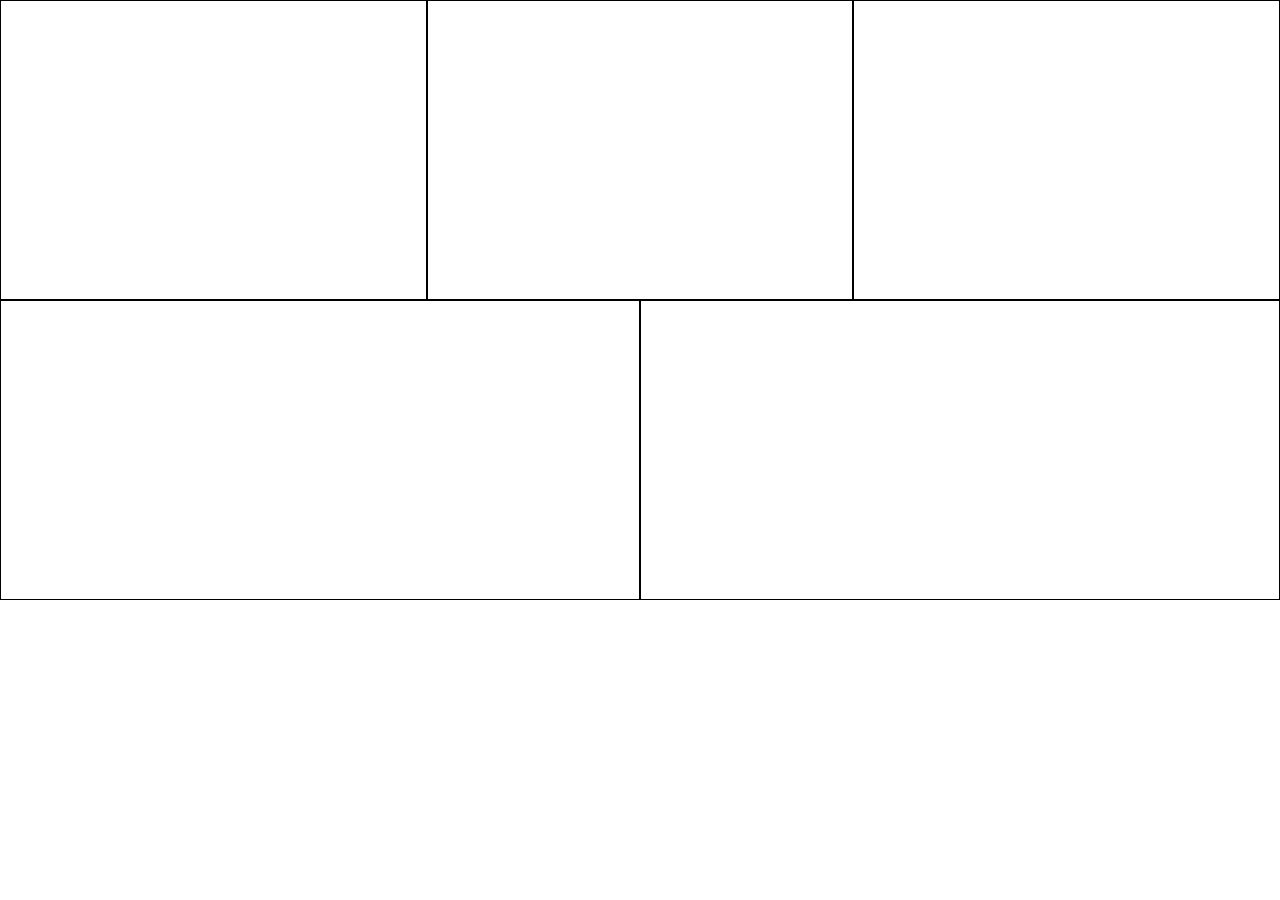
<file: Class 11/media-query-practice/index.html>
<!DOCTYPE html>
<html lang="en">
	<head>
  	<meta charset="utf-8">
  	<meta name="description" content="Your description goes here">
  	<meta name="keywords" content="one, two, three">
	<meta name="viewport" content="width=device-width, initial-scale=1">
		
		<title>Blank Template</title>

		<!-- external CSS link -->
		<link rel="stylesheet" href="css/normalize.css">
		<link rel="stylesheet" href="css/style.css">
	</head>
	<body>
		<main>
			<section></section>
			<section></section>
			<section></section>
		</main>
		<section class="bottom">
			<section></section>
			<section></section>
		</section>
		<script type="text/javascript" src="js/main.js"></script>
	</body>
</html>
</file>
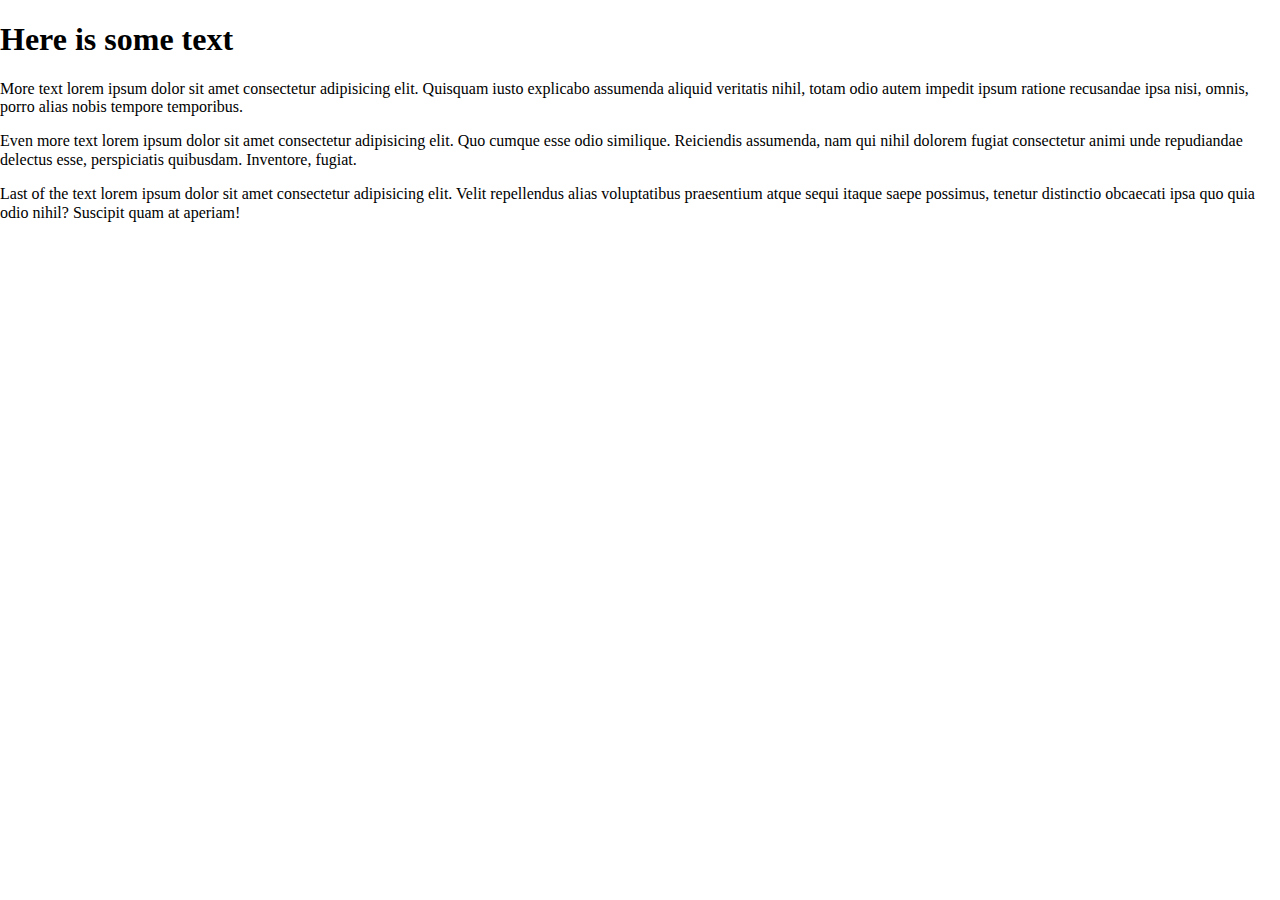
<file: Class 11/rem-practice/index.html>
<!DOCTYPE html>
<html lang="en">
	<head>
  	<meta charset="utf-8">
  	<meta name="description" content="Your description goes here">
  	<meta name="keywords" content="one, two, three">
	<meta name="viewport" content="width=device-width, initial-scale=1">
		
		<title>Blank Template</title>

		<!-- external CSS link -->
		<link rel="stylesheet" href="css/normalize.css">
		<link rel="stylesheet" href="css/style.css">
	</head>
	<body>

		<h1>Here is some text</h1>

		<section class="heyo">
			<p class="someText">More text lorem ipsum dolor sit amet consectetur adipisicing elit. Quisquam iusto explicabo assumenda aliquid veritatis nihil, totam odio autem impedit ipsum ratione recusandae ipsa nisi, omnis, porro alias nobis tempore temporibus.</p>

			<p class="moreText">Even more text lorem ipsum dolor sit amet consectetur adipisicing elit. Quo cumque esse odio similique. Reiciendis assumenda, nam qui nihil dolorem fugiat consectetur animi unde repudiandae delectus esse, perspiciatis quibusdam. Inventore, fugiat.</p>
			
			<p class="lastText">Last of the text lorem ipsum dolor sit amet consectetur adipisicing elit. Velit repellendus alias voluptatibus praesentium atque sequi itaque saepe possimus, tenetur distinctio obcaecati ipsa quo quia odio nihil? Suscipit quam at aperiam!</p>
		</section>

		<script type="text/javascript" src="js/main.js"></script>
	</body>
</html>
</file>
<file: Class 11/media-query-practice/css/style.css>
/* Box Model Hack */
* {
  box-sizing: border-box;
}

/* Clear fix hack */
.clearfix:after {
     content: ".";
     display: block;
     clear: both;
     visibility: hidden;
     line-height: 0;
     height: 0;
}

.clear {
	clear: both;
}

/******************************************
/* BASE STYLES
/*******************************************/


/******************************************
/* LAYOUT
/*******************************************/

main section, .bottom section{
  width: 33.3333%;
  height: 300px;
  border: 1px solid black;
  float: left;
}
.bottom section{
  width: 50%;
}

/******************************************
/* ADDITIONAL STYLES
/*******************************************/

/* On mobile, please make all sections stack  */

/* On tablet, please make the sections in main stack  */

/* On laptop, please keep the normal layout, but everything should be light green */

/* On larger screens, please keep the normal layout, but everything should be light blue */
</file>
<file: Class 11/rem-practice/css/style.css>
/* Box Model Hack */
* {
  box-sizing: border-box;
}

/* Clear fix hack */
.clearfix:after {
     content: ".";
     display: block;
     clear: both;
     visibility: hidden;
     line-height: 0;
     height: 0;
}

.clear {
	clear: both;
}

/******************************************
/* BASE STYLES
/*******************************************/

/******************************************
/* LAYOUT
/*******************************************/

/******************************************
/* ADDITIONAL STYLES
/*******************************************/

/* Please make the someText 12px, moreText 16px, and lastText 27px */


/* Please double the font-size of someText, moreText, and lastText (still using px) */


/* Please set a base font-size on heyo, and make someText 12px, moreText 16px, and lastText 27px BUT use ems instead of px */


/* Please double the size of someText, moreText, and lastText using ems, but only make one change */


/* Please wrap lastText in a new section with the class of utOh and give it a base font size of 40px */


/* Please fix your doubling of lastText, buy converting to rems */
</file>
